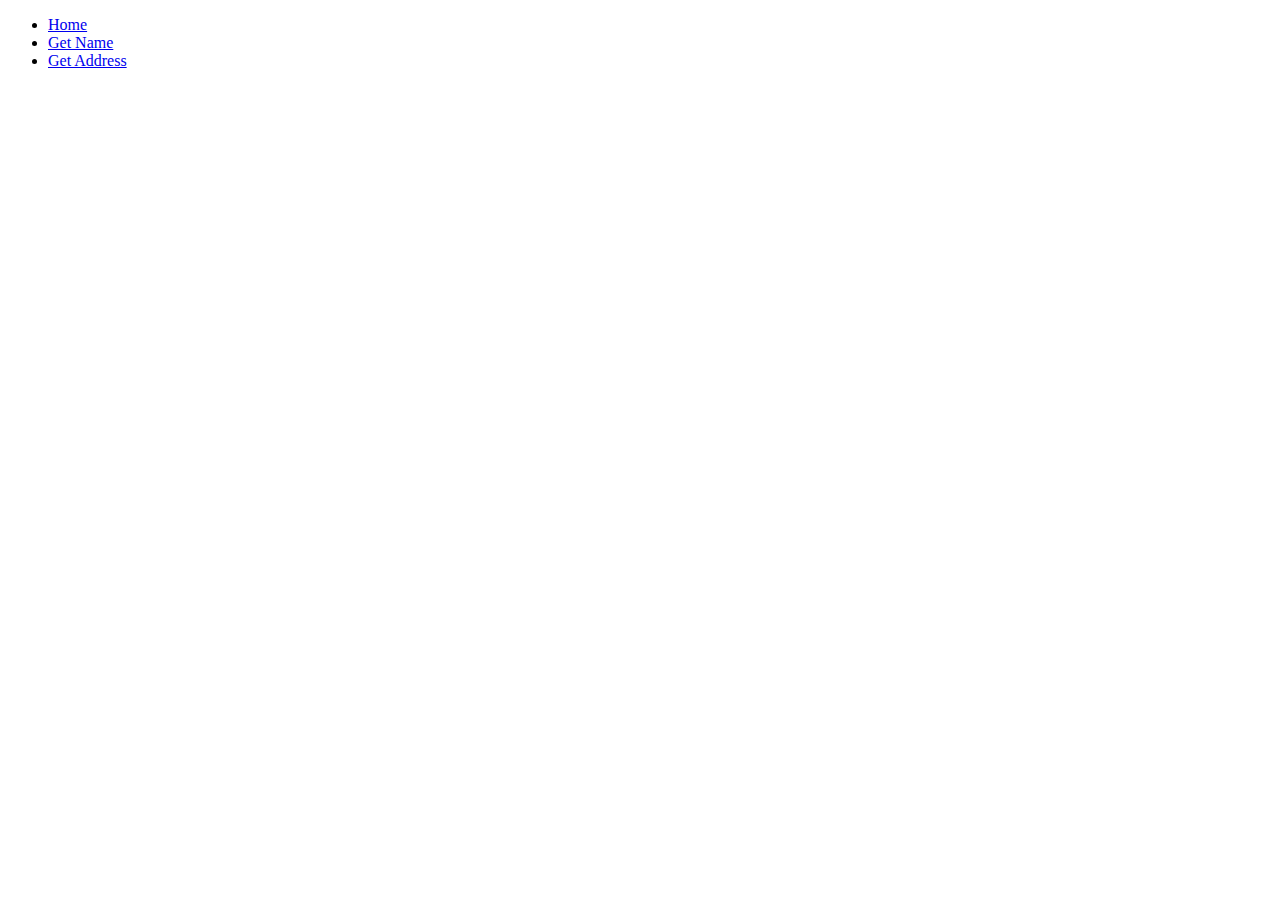
<file: templates/index.html>
<!DOCTYPE html>
<html lang="en">
 
<head>
    <title>WebApp Home</title>
</head>
 
<body>
        <div>
            <ul>
           <li><a href="#">Home</a></li>
					<li><a href="queryName">Get Name</a></li>
					<li><a href="queryAddress">Get Address</a></li>
            </ul>
        </div>
 
        <!--div class="jumbotron">
            <h1>Bucket List App</h1>
            <p class="lead"></p>
            <p><a class="btn btn-lg btn-success" href="showSignUp" role="button">Sign up today</a>
            </p>
        </div-->
</body>
 
</html>
</file>
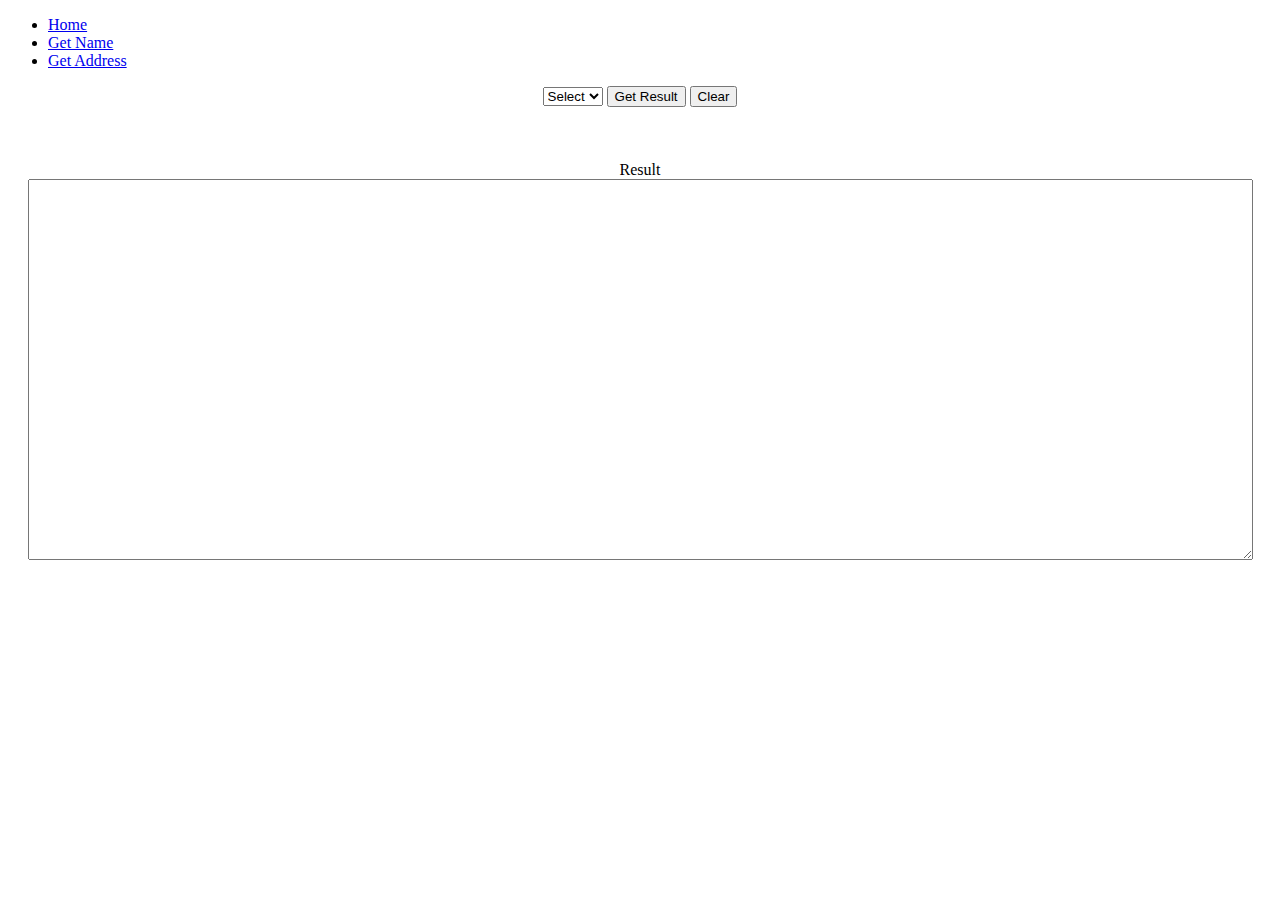
<file: templates/queryInfo.html>
<!DOCTYPE html>
<html lang="en">
 
<head>
    <title>WebApp - queryInfo</title>
    <script type="text/javascript" src="../static/js/jquery-3.3.1.min.js"></script>
	<script type="text/javascript" src="../static/js/my.js"></script>
</head>
 
<body>
        <div>
            <ul>
                <li><a href="/">Home</a></li>
								<li><a href="queryName">Get Name</a></li>
					      <li><a href="queryAddress">Get Address</a></li>
            </ul>
        </div>
		<form style="text-align:center;">
		    <select name='person'>
			      <option value="select">Select</option>
				  <option value="vivek">vivek</option>
				  <option value="dubey">dubey</option>
			</select>
            <button id="btnGetInfo" type="button">Get Result</button>
			 <button type="reset" value="Reset">Clear</button>
            <br /> <br /> <br /> <br />			
			Result  <br />
			<textarea  name="result" id="result" rows="25" cols="150" style="align:center;">
			</textarea> 
           
		</form>
</body>
 
</html>
</file>
